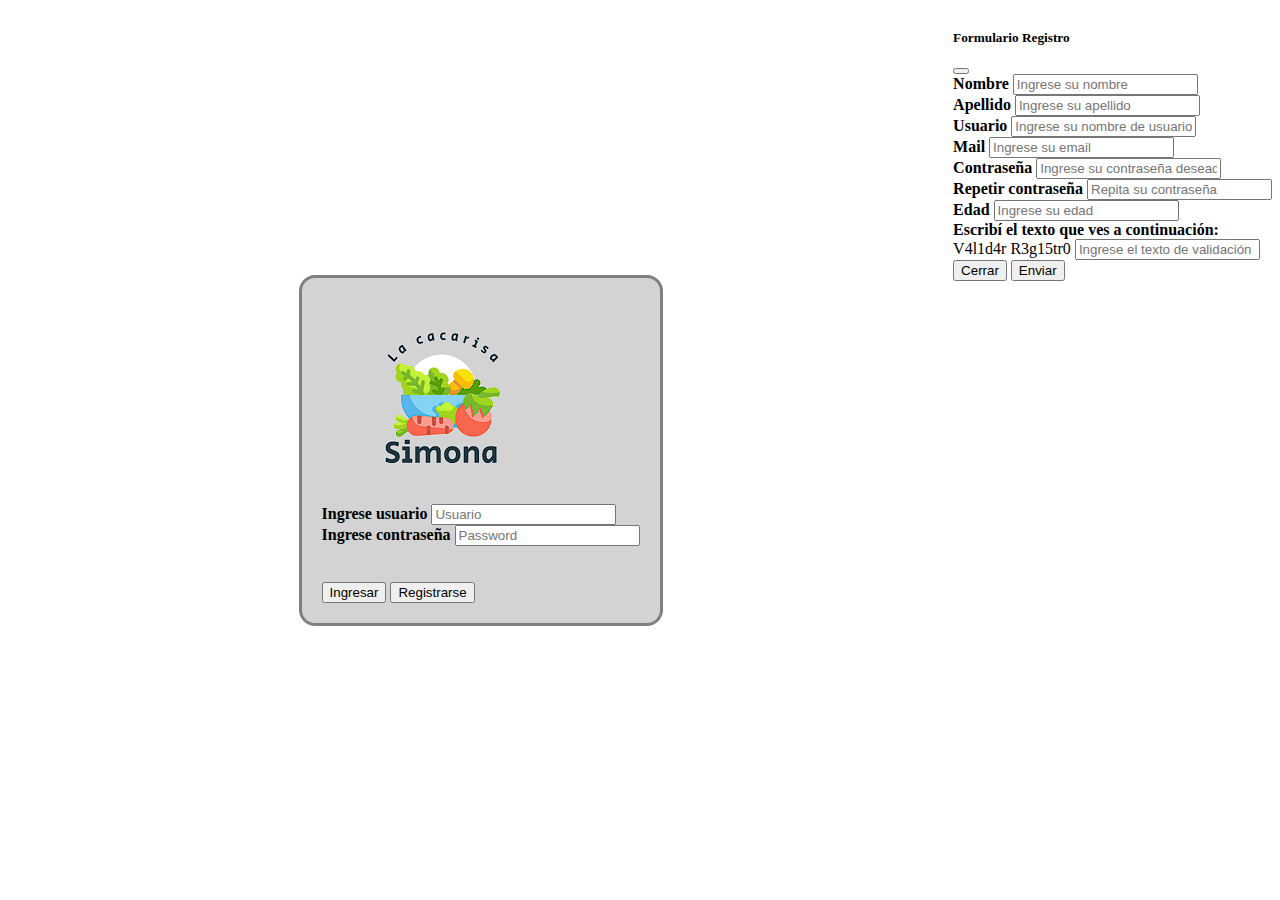
<file: index.html>
<html>

<head>
    <title>Simona la cacarisa - Security</title>

    <link href="https://cdn.jsdelivr.net/npm/bootstrap@5.2.0/dist/css/bootstrap.min.css" rel="stylesheet"
        integrity="sha384-gH2yIJqKdNHPEq0n4Mqa/HGKIhSkIHeL5AyhkYV8i59U5AR6csBvApHHNl/vI1Bx" crossorigin="anonymous">
    <link rel="stylesheet" href="style.css">
    <script src="./funciones.js"></script>

</head>

<body>
    <div class="login" id="logeo">
        <img src="img\logo.png" alt="logo"><br />
        <label for="inputUsuario" class="form-label">Ingrese usuario</label>
        <input name="inputUsuario" type="text" class="form-control" id="usr" placeholder="Usuario"><br />
        <label for="formGroupExampleInput" class="form-label">Ingrese contraseña</label>
        <input type="password" class="form-control" id="pass-login" placeholder="Password"><br />
        <span type="text" id="error"></span>
        <br /><br />
        <div class="botones">
            <button type="button" class="btn btn-primary" onclick="validar()">Ingresar</button>

            <!-- Button trigger modal -->
            <button type="button" class="btn btn-secondary" data-bs-toggle="modal" data-bs-target="#exampleModal">
                Registrarse
            </button>
        </div>
        </form>
    </div>

    <!-- Modal -->
    <div class="modal fade" id="exampleModal" tabindex="-1" aria-labelledby="exampleModalLabel" aria-hidden="true">
        <div class="modal-dialog" role="document">
            <div class="modal-content">
                <div class="modal-header">
                    <h5 class="modal-title" id="exampleModalLabel">Formulario Registro</h5>
                    <button type="button" class="btn-close" data-bs-dismiss="modal" aria-label="Close"></button>

                </div>
                <div class="modal-body">
                    <div class="mb-3">
                        <label for="formGroupExampleInput" class="form-label">Nombre</label>
                        <input name="formGroupExampleInput" type="text" class="form-control" id="nombre"
                            placeholder="Ingrese su nombre">
                    </div>
                    <div class="mb-3">
                        <label for="formGroupExampleInput2" class="form-label">Apellido</label>
                        <input type="text" class="form-control" id="apellido" placeholder="Ingrese su apellido">
                    </div>
                    <div class="mb-3">
                        <label for="formGroupExampleInput2" class="form-label">Usuario</label>
                        <input type="text" class="form-control" id="user" placeholder="Ingrese su nombre de usuario deseado">
                    </div>
                    <div class="mb-3">
                        <label for="formGroupExampleInput2" class="form-label">Mail</label>
                        <input type="text" class="form-control" id="mail" placeholder="Ingrese su email">
                    </div>
                    <div class="mb-3">
                        <label for="formGroupExampleInput2" class="form-label">Contraseña</label>
                        <input type="password" class="form-control" id="pass-register"
                            placeholder="Ingrese su contraseña deseada">
                    </div>
                    <div class="mb-3">
                        <label for="formGroupExampleInput2" class="form-label">Repetir contraseña</label>
                        <input type="password" class="form-control" id="pass2-register"
                            placeholder="Repita su contraseña">
                    </div>
                    <div class="mb-3">
                        <label for="formGroupExampleInput2" class="form-label">Edad</label>
                        <input type="number" min="1" class="form-control" id="edad"
                            placeholder="Ingrese su edad">
                    </div>
                    <div class="mb-3">
                        <label for="formGroupExampleInput2" class="form-label">Escribí el texto que ves a
                            continuación:</label> </br>
                        <label for="formGroupExampleInput2">V4l1d4r R3g15tr0</label>
                        <input type="text" class="form-control" id="captcha" placeholder="Ingrese el texto de validación">
                    </div>

                </div>
                <div class="modal-footer">
                    <button type="button" class="btn btn-secondary" data-bs-dismiss="modal">Cerrar</button>

                    <button type="button" class="btn btn-primary" onclick="validarRegistro()">Enviar</button>
                </div>
            </div>
        </div>
    </div>
    <script src="https://ajax.googleapis.com/ajax/libs/jquery/1.12.4/jquery.min.js"></script>
    <script src="https://cdn.jsdelivr.net/npm/bootstrap@5.2.1/dist/js/bootstrap.bundle.min.js"
        integrity="sha384-u1OknCvxWvY5kfmNBILK2hRnQC3Pr17a+RTT6rIHI7NnikvbZlHgTPOOmMi466C8"
        crossorigin="anonymous"></script>

</body>

</html>
</file>
<file: style.css>
body{
    display:flex;
}

.login {
    margin: auto;
    border: 3px solid gray;
    padding: 20px;
    border-radius: 1rem;
    background-color: #d3d3d4;
  }

  .form-label{
    font-weight: bold;
    
  }

  .botones{
    margin: auto;
    
  }

  #registro{
    
  }
</file>
